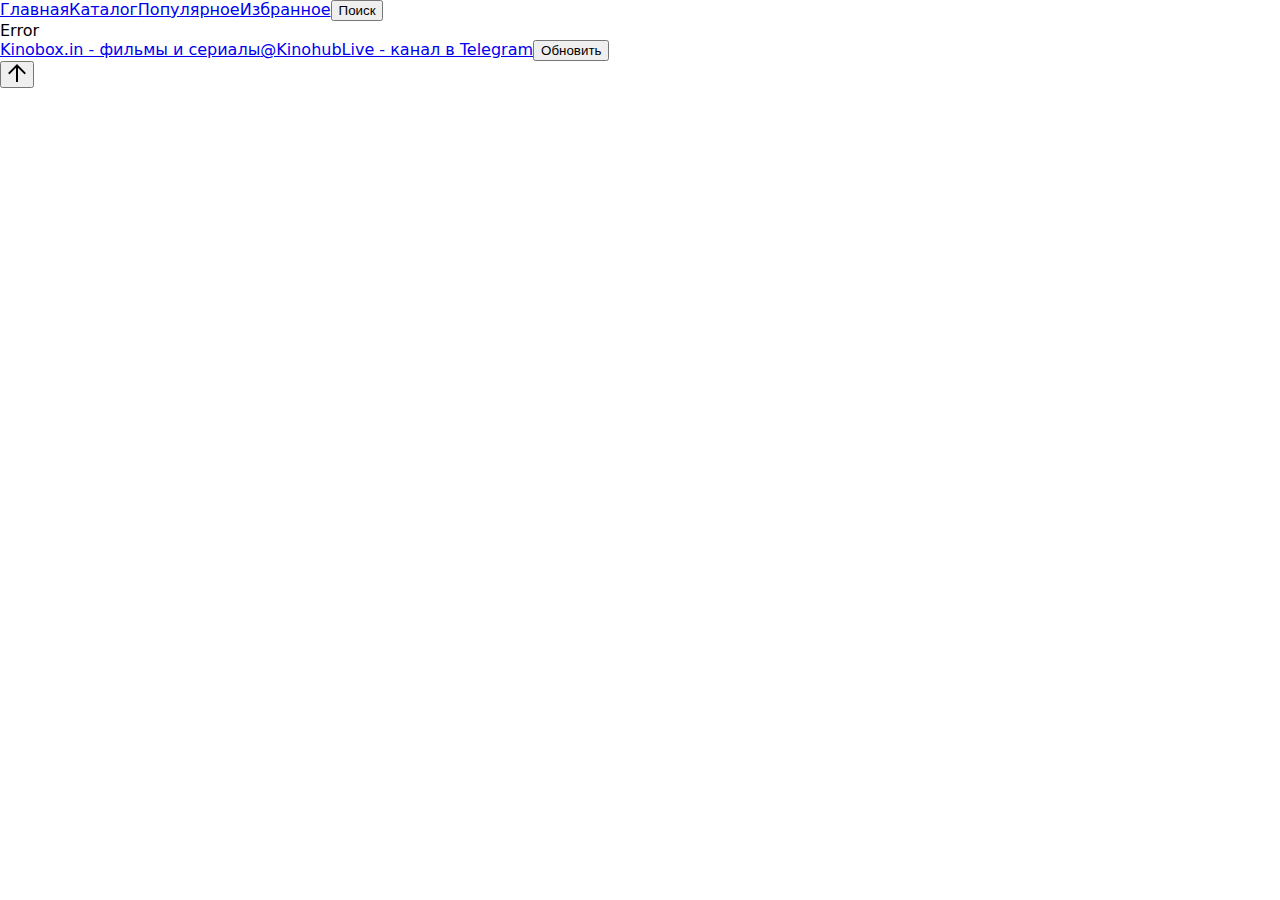
<file: public/index.html>
<!doctype html>
<html>
<head>
  <meta charset="utf-8"/>
  <title>NXMEDIA (Integrated)</title>
  <meta name="viewport" content="width=device-width,initial-scale=1"/>
  <style>body{margin:0;font-family:system-ui,Arial}#app{min-height:100vh}</style>
</head>
<body>
  <div id="app"></div>
  <!-- App bundle (provided) -->
  <script src="./index-88026.js"></script>
  <!-- Helpful fallback: direct link to search -->
  <noscript>
    <p style="padding:16px">JavaScript kerak — iltimos uni yoqing.</p>
  </noscript>
</body>
</html>
</file>
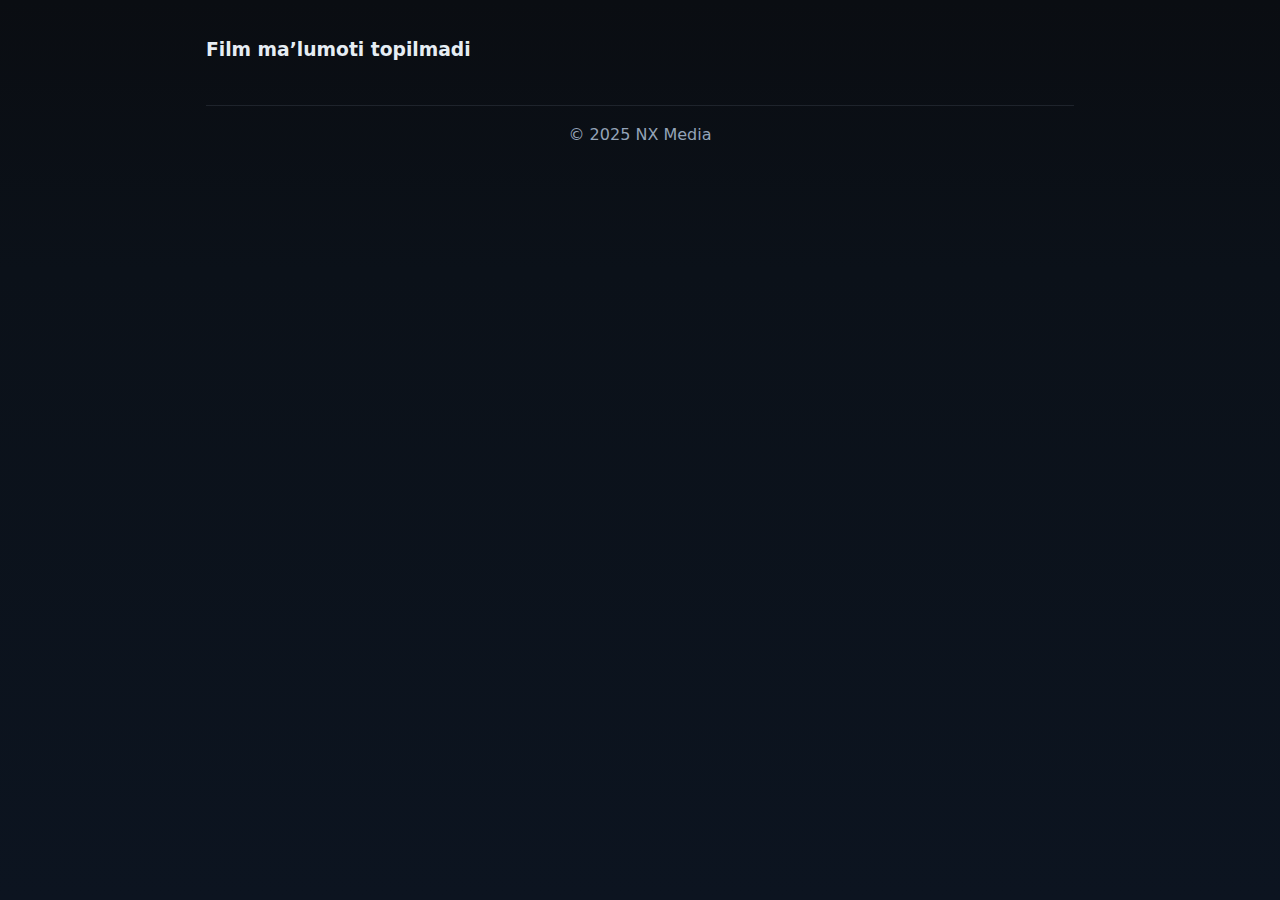
<file: public/watch.html>
<!doctype html>
<html>
<head><meta charset="utf-8"/><title>NXMEDIA — Player</title>  <link rel="stylesheet" href="/assets/ui.css">
</head>
<body style="font-family:system-ui,Arial;padding:16px;max-width:900px;margin:auto">
<div class="navbar"><div class="inner">
  <div class="brand"><span class="dot"></span> <span>NX Media</span></div>
  <div class="actions">
    <a class="badge" href="/">Home</a>
  </div>
</div></div>
<div class="container">
<h1 id="title">Yuklanmoqda...</h1>
<img id="poster" style="max-width:200px;display:block;margin-bottom:12px"/>
<div id="meta"></div>
<div id="player-placeholder" style="margin-top:12px;padding:12px;border:1px dashed #ccc">
  Bu joyga video pleer qo'shing yoki iframe bilan manbani ulash mumkin.
</div>
<script>
(function(){
  const params = new URLSearchParams(location.search);
  const encoded = params.get('data') || params.get('movie');
  if (!encoded) {
    document.body.innerHTML = '<h3>Film maʼlumoti topilmadi</h3>';
    return;
  }
  let json = null;
  try {
    json = JSON.parse(decodeURIComponent(atob(encoded)));
  } catch(e){
    try { json = JSON.parse(decodeURIComponent(encoded)); } catch(e2) { json = null; }
  }
  if(!json){ document.getElementById('title').textContent='Maʼlumotni ochib bo‘lmadi'; return; }
  document.getElementById('title').textContent = json.title || json.name || 'Nomaʼlum';
  if(json.poster) document.getElementById('poster').src = json.poster;
  document.getElementById('meta').textContent = 'TMDB: '+(json.tmdb||'')+' | IMDb: '+(json.imdb||'')+' | KP: '+(json.kp||'');
})();
</script>
</div><div class="footer">© 2025 NX Media</div>
</body>
</html>
</file>
<file: assets/ui.css>
/* --- NX Clean UI v1 (drop-in) --- */
:root{
  --bg: #0b0f14;
  --panel: #121822;
  --muted: #94a3b8;
  --text: #e6edf3;
  --brand: #3b82f6;
  --brand-2:#22d3ee;
  --ring: rgba(59,130,246,.45);
  --danger:#ef4444;
  --ok:#22c55e;
  --warn:#f59e0b;
  --radius: 14px;
  color-scheme: dark;
}
*{box-sizing:border-box}
html,body{height:100%}
body{
  margin:0; background:linear-gradient(180deg,#0a0d12, #0b1119 30%, #0c1420 100%);
  color:var(--text); font: 16px/1.6 ui-sans-serif, system-ui, -apple-system, Segoe UI, Roboto, Inter, "Noto Sans", Arial, "Apple Color Emoji", "Segoe UI Emoji";
  -webkit-font-smoothing: antialiased; -moz-osx-font-smoothing: grayscale;
}
.container{max-width:1100px; margin-inline:auto; padding:24px}
.card{
  background:linear-gradient(180deg,rgba(255,255,255,.04), rgba(255,255,255,.02));
  border:1px solid rgba(148,163,184,.15);
  border-radius: var(--radius);
  box-shadow: 0 10px 30px rgba(0,0,0,.35), inset 0 1px 0 rgba(255,255,255,.06);
  padding:20px;
  backdrop-filter: blur(6px);
}
.grid{display:grid; gap:16px}
.grid.cols-2{grid-template-columns: repeat(2, minmax(0,1fr))}
.grid.cols-3{grid-template-columns: repeat(3, minmax(0,1fr))}
@media (max-width:900px){.grid.cols-3{grid-template-columns: repeat(2,1fr)}}
@media (max-width:640px){.grid.cols-2,.grid.cols-3{grid-template-columns: 1fr}}

a{color:var(--brand); text-decoration: none}
a:hover{text-decoration: underline}

button,.btn,.tag{
  display:inline-flex; align-items:center; gap:8px;
  border:1px solid rgba(148,163,184,.2);
  background: linear-gradient(180deg, rgba(59,130,246,.25), rgba(59,130,246,.15));
  padding:10px 14px; border-radius: calc(var(--radius) - 6px);
  font-weight:600; letter-spacing:.2px; cursor:pointer;
  transition: transform .08s ease, border-color .2s ease, box-shadow .2s ease, background .2s ease;
  box-shadow: 0 8px 16px rgba(2,6,23,.35), inset 0 0 0 1px rgba(255,255,255,.05);
}
button:hover,.btn:hover{
  transform: translateY(-1px);
  border-color: rgba(59,130,246,.8);
  box-shadow: 0 10px 22px rgba(2,6,23,.5), 0 0 0 6px var(--ring);
}
button:focus-visible{outline:0; box-shadow: 0 0 0 6px var(--ring)}

input,select,textarea{
  width:100%; padding:12px 14px; border-radius: 12px;
  background: #0f172a; color:var(--text);
  border:1px solid rgba(148,163,184,.25);
  box-shadow: inset 0 1px 0 rgba(255,255,255,.04);
}
input::placeholder,textarea::placeholder{color: #94a3b8}
input:focus,select:focus,textarea:focus{outline:0; border-color:var(--brand); box-shadow: 0 0 0 6px var(--ring)}

table{width:100%; border-collapse:separate; border-spacing:0; overflow:hidden; border-radius: var(--radius);}
thead th{background:#0f172a; text-align:left; padding:12px 14px; font-size:14px; color:#cbd5e1}
tbody td{padding:12px 14px; border-top:1px solid rgba(148,163,184,.15)}
tbody tr:hover{background: rgba(255,255,255,.03)}

.navbar{
  position:sticky; top:0; z-index:50;
  backdrop-filter: blur(8px);
  background: linear-gradient(180deg, rgba(2,6,23,.75), rgba(2,6,23,.4));
  border-bottom:1px solid rgba(148,163,184,.15);
}
.navbar .inner{display:flex; align-items:center; justify-content:space-between; gap:16px; padding:12px 24px; max-width:1100px; margin:auto}
.brand{display:flex; gap:10px; align-items:center; font-weight:800; letter-spacing:.3px}
.brand .dot{width:10px; height:10px; border-radius:999px; background: radial-gradient(circle at 30% 30%, var(--brand-2), var(--brand))}

.footer{color:#94a3b8; border-top:1px solid rgba(148,163,184,.15); padding:16px 24px; margin-top:40px; text-align:center}

.badge{padding:6px 10px; border-radius:999px; background:#0f172a; border:1px solid rgba(148,163,184,.25); font-size:12px; color:#cbd5e1}
code,pre{background:#0b1320; border:1px solid rgba(148,163,184,.2); border-radius: 12px; padding: 10px 12px}
pre{overflow:auto}

.hero{
  padding:48px 24px; text-align:center;
  background:
    radial-gradient(600px 200px at 50% -50%, rgba(34,211,238,.2), transparent 60%),
    radial-gradient(600px 200px at 50% 120%, rgba(59,130,246,.18), transparent 60%);
  border-bottom: 1px solid rgba(148,163,184,.12);
}
.hero h1{font-size: clamp(28px, 4vw, 44px); line-height:1.1; margin:0 0 10px}
.hero p{color:#cbd5e1; margin:0 auto; max-width: 760px}
/* --- end --- */
</file>
